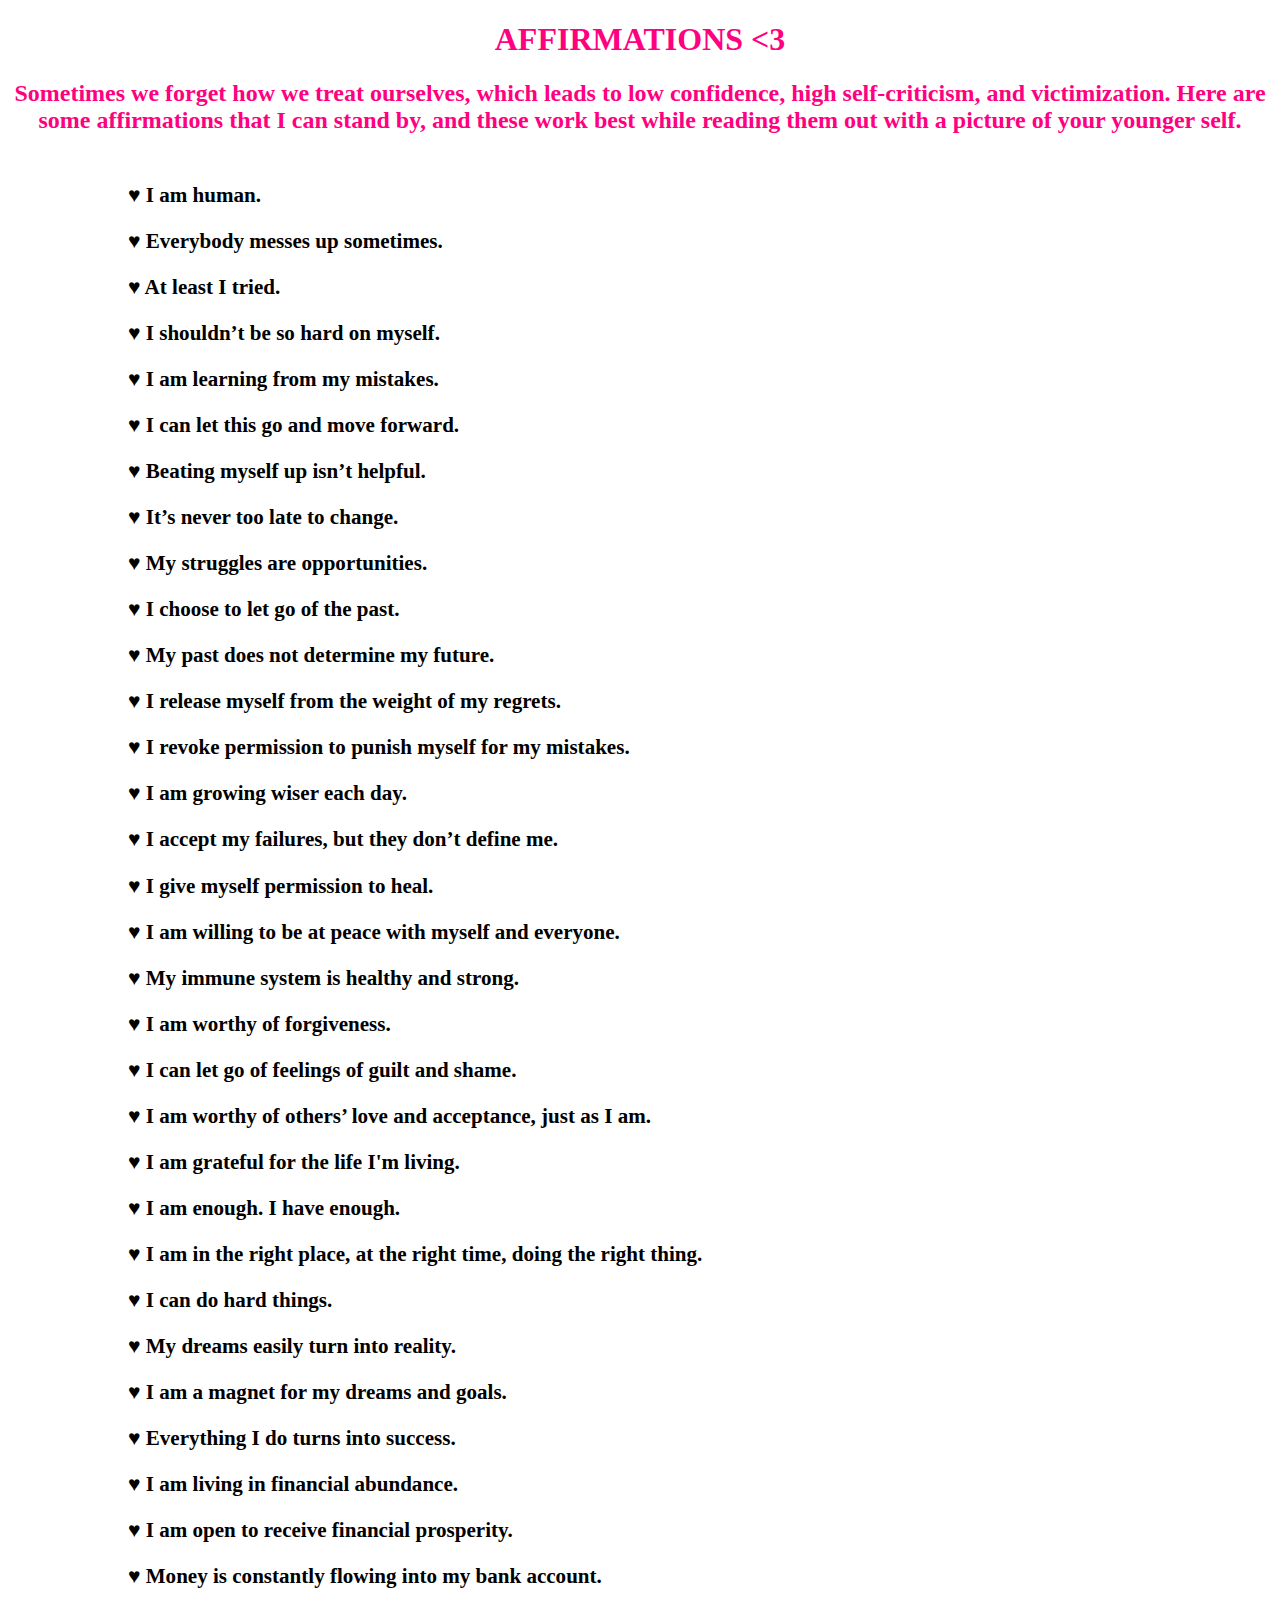
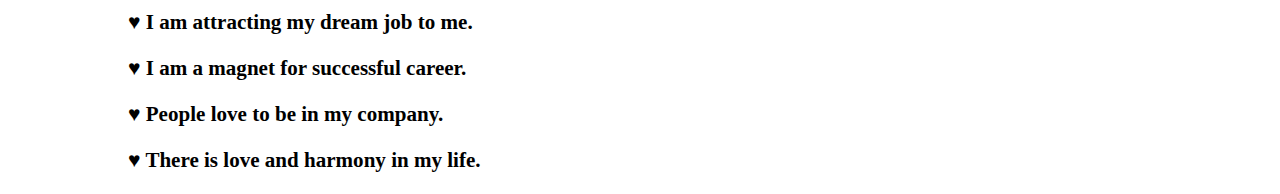
<file: affirmations.html>
<!DOCTYPE html>
<html>
<head>
  <meta name="viewport" content="width=device-width, initial-scale=1">
  <style>

    audio{
        display: none;
    }

body {

    
background-image: url('C:/Users/rushd/Downloads/laptop%20pink%20heart%20aura%20wallpaper.jpeg');
background-repeat: no-repeat;
background-attachment: fixed;  
background-size: cover;
}


  .container {
  position: relative;
  text-align: center;
  color: white;
  }



  .top-left {
  position: absolute;
  top: 8px;
  left: 0;
  }


  </style>
  <title>Affirmations ♥</title>
  <link rel="icon" type="image/x-icon" href="C:\Users\rushd\Downloads\_33_.jpeg">
</head>
<body>

    <audio controls autoplay loop>
        <source src="C:\Users\rushd\Downloads\hey, are you ok_ - a voicemail  spoken word poetry.mp3"
        type="audio/mpeg">
    </audio>

  <center>
    <h1 style="color:rgb(255, 0, 128);">AFFIRMATIONS <3 </h1>
      <h2 style="color:rgb(255, 0, 128);">Sometimes we forget how we treat ourselves, which leads to low confidence, high self-criticism, and victimization. Here are some affirmations that I can stand by, and these work best while reading them out with a picture of your younger self.  </h2>
  </center>
  <div class="container">
  
<div class="top-left">
<ul style="color: black;">
<ul style="font-size: large;">
<ul style="text-align: left;">
<ul style="padding-left: 0%;"></ul>
<h3>♥ I am human.</h3>
<h3>♥ Everybody messes up sometimes.</h3>
<h3>♥ At least I tried.</h3>
<h3>♥ I shouldn’t be so hard on myself.</h3>
<h3>♥ I am learning from my mistakes.</h3>
<h3>♥ I can let this go and move forward.</h3>
<h3>♥ Beating myself up isn’t helpful.</h3>
<h3>♥ It’s never too late to change.</h3>
<h3>♥ My struggles are opportunities.</h3>
<h3>♥ I choose to let go of the past.</h3>
<h3>♥ My past does not determine my future.</h3>
<h3>♥ I release myself from the weight of my regrets.</h3>
<h3>♥ I revoke permission to punish myself for my mistakes.</h3>
<h3>♥ I am growing wiser each day.</h3>
<h3>♥ I accept my failures, but they don’t define me.</h3>
<h3>♥ I give myself permission to heal.</h3>
<h3>♥ I am willing to be at peace with myself and everyone.</h3>
<h3>♥ My immune system is healthy and strong.</h3>
<h3>♥ I am worthy of forgiveness.</h3>
<h3>♥ I can let go of feelings of guilt and shame.</h3>
<h3>♥ I am worthy of others’ love and acceptance, just as I am.</h3>
<h3>♥ I am grateful for the life I'm living.</h3>
<h3>♥ I am enough. I have enough.</h3>
<h3>♥ I am in the right place, at the right time, doing the right thing.</h3>
<h3>♥ I can do hard things.</h3>
<h3>♥ My dreams easily turn into reality.</h3>
<h3>♥ I am a magnet for my dreams and goals.</h3>
<h3>♥ Everything I do turns into success.</h3>
<h3>♥ I am living in financial abundance.</h3>
<h3>♥ I am open to receive financial prosperity.</h3>
<h3>♥ Money is constantly flowing into my bank account.</h3>
<h3>♥ I am attracting my dream job to me.</h3>
<h3>♥ I am a magnet for successful career.</h3>
<h3>♥ People love to be in my company.</h3>
<h3>♥ There is love and harmony in my life.</h3>


</ul>
</ul>
</ul>



</div>
</div>
</body>
</html>
</file>
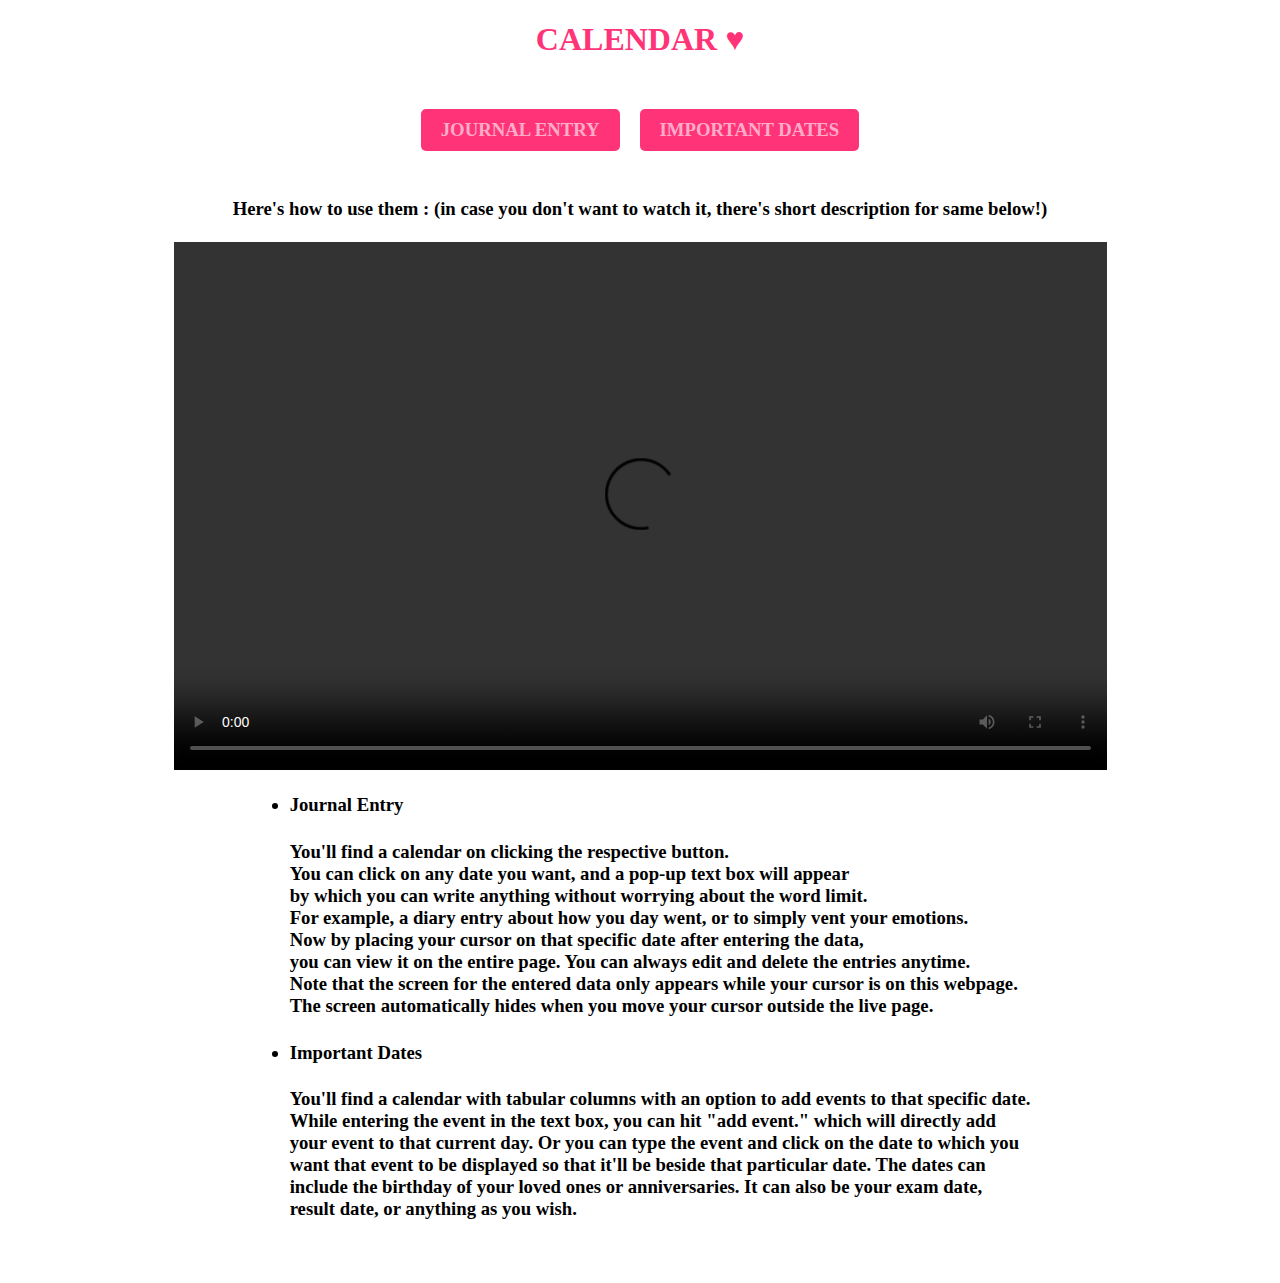
<file: calender.html>
<!DOCTYPE html>
<html>
<head>
  <style>
    body {
        background-image: url('C:/Users/rushd/Downloads/laptop%20pink%20heart%20aura%20wallpaper.jpeg');
background-repeat: no-repeat;
background-attachment: fixed;  
background-size: cover;
    }



    h1 {
      color: #ff3478;
      text-align: center;
    }

    .heart-icon {
      color: #ff3478;
      font-size: 50px;
      margin-bottom: 20px;
    }

    .button-container {
      display: flex;
      justify-content: center;
      margin-top: 20px;
    }

    .button-container a {
      display: inline-block;
      margin: 10px;
      padding: 10px 20px;
      background-color: #ff3478;
      color: #ffacc8;
      text-decoration: none;
      border-radius: 5px;
      cursor: pointer;
    }
    div.container {
  text-align: center;
}

ul.myUL {
  display: inline-block;
  text-align: left;
}

  </style>
   <title>Calender ♥</title>
   <link rel="icon" type="image/x-icon" href="C:\Users\rushd\Downloads\_33_.jpeg">
</head>
<body>

    <h1>CALENDAR &hearts;</h1>
    <div class="button-container">
        <h3><a href="C:\Users\rushd\OneDrive\Desktop\html\exp.html\internship\jounalentry.html">JOURNAL ENTRY</a></h3>
        <h3><a href="C:\Users\rushd\OneDrive\Desktop\html\exp.html\internship\dates.html">IMPORTANT DATES</a></h3>
      </div>
    <center>
       
            <h3>Here's how to use them : (in case you don't want to watch it, there's short description for same below!) 
            
      <div class="container">
        <center>
          <br>
          <video width="933" height="528" controls>
            <source src="C:\Users\rushd\Downloads\Untitled video (1).mp4" type="video/mp4">
            
            Your browser does not support the video tag.
          </video>
          
            <div class="container">
                <ul class="myUL"> 
                  <li>Journal Entry  </li>
                  <h4> 
                You'll find a calendar on clicking the respective button.<br>
            You can click on any date you want, and a pop-up text box will appear <br>
        by which you can write anything without worrying about the word limit.<br>
        For example, a diary entry about how you day went, or to simply vent your emotions. <br>
    Now by placing your cursor on that specific date after entering the data,<br>
    you can view it on the entire page. You can always edit and delete the entries anytime.<br>
Note  that the screen for the entered data only appears while your cursor is on this webpage.<br>
The screen automatically hides when you move your cursor outside the live page.</h4>
                  <li>Important Dates</li>
                  <h4> 
                    You'll find a calendar with tabular columns with an option to add events to that specific date. <br>
                    While entering the event in the text box, you can hit "add event." which will directly add<br>
                    your event to that current day. Or you can type the event and click on the date to which you <br>
                    want that event to be displayed so that it'll be beside that particular date. The dates can<br>
                    include the birthday of your loved ones or anniversaries. It can also be your exam date, <br>
                    result date, or anything as you wish. <br>   </h4>

                </ul>
              </div>
        </h3>
    </center>
    <center>
     
      
       
    </center>
        </div>
  
</center>

  </div>
</body>
</html>
</file>
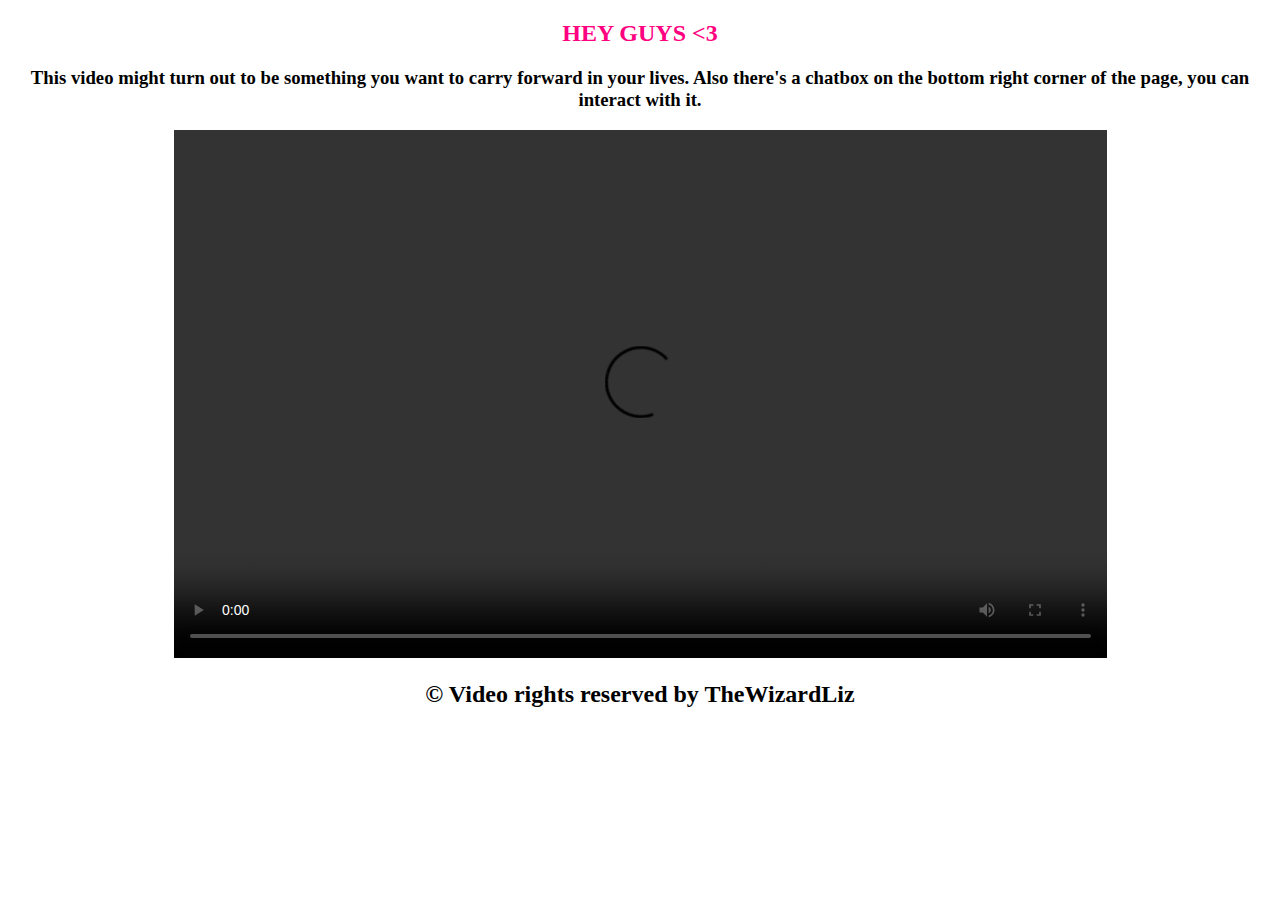
<file: chatbot.html>
<!DOCTYPE html>
<html>
<head>
  <meta name="viewport" content="width=device-width, initial-scale=1">
  <style>

body {

    
background-image: url('C:/Users/rushd/Downloads/laptop%20pink%20heart%20aura%20wallpaper.jpeg');
background-repeat: no-repeat;
background-attachment: fixed;  
background-size: cover;
}

</style>
  <title>ChatBot</title>
  <link rel="icon" type="image/x-icon" href="C:\Users\rushd\Downloads\_33_.jpeg">
  <script>(function(w, d) { w.CollectId = "647f58dbcc21ec7a2e936708"; var h = d.head || d.getElementsByTagName("head")[0]; var s = d.createElement("script"); s.setAttribute("type", "text/javascript"); s.async=true; s.setAttribute("src", "https://collectcdn.com/launcher.js"); h.appendChild(s); })(window, document);</script>
</head>
<body>
    <center>
      
        <h2 style="color:rgb(255, 0, 128);"> HEY GUYS <3 </h2>
            <h3>This video might turn out to be something you want to carry forward in your lives. Also there's a chatbox on the bottom right corner of the page, you can interact with it.</h3>
            <video width="933" height="528" controls>
        <source src="C:\Users\rushd\Downloads\thewizardliz.mp4" type="video/mp4">
        
        Your browser does not support the video tag.
      </video>
      <h2>&copy; Video rights reserved by TheWizardLiz</h2>
    </center>
</body>  
</html>
</file>
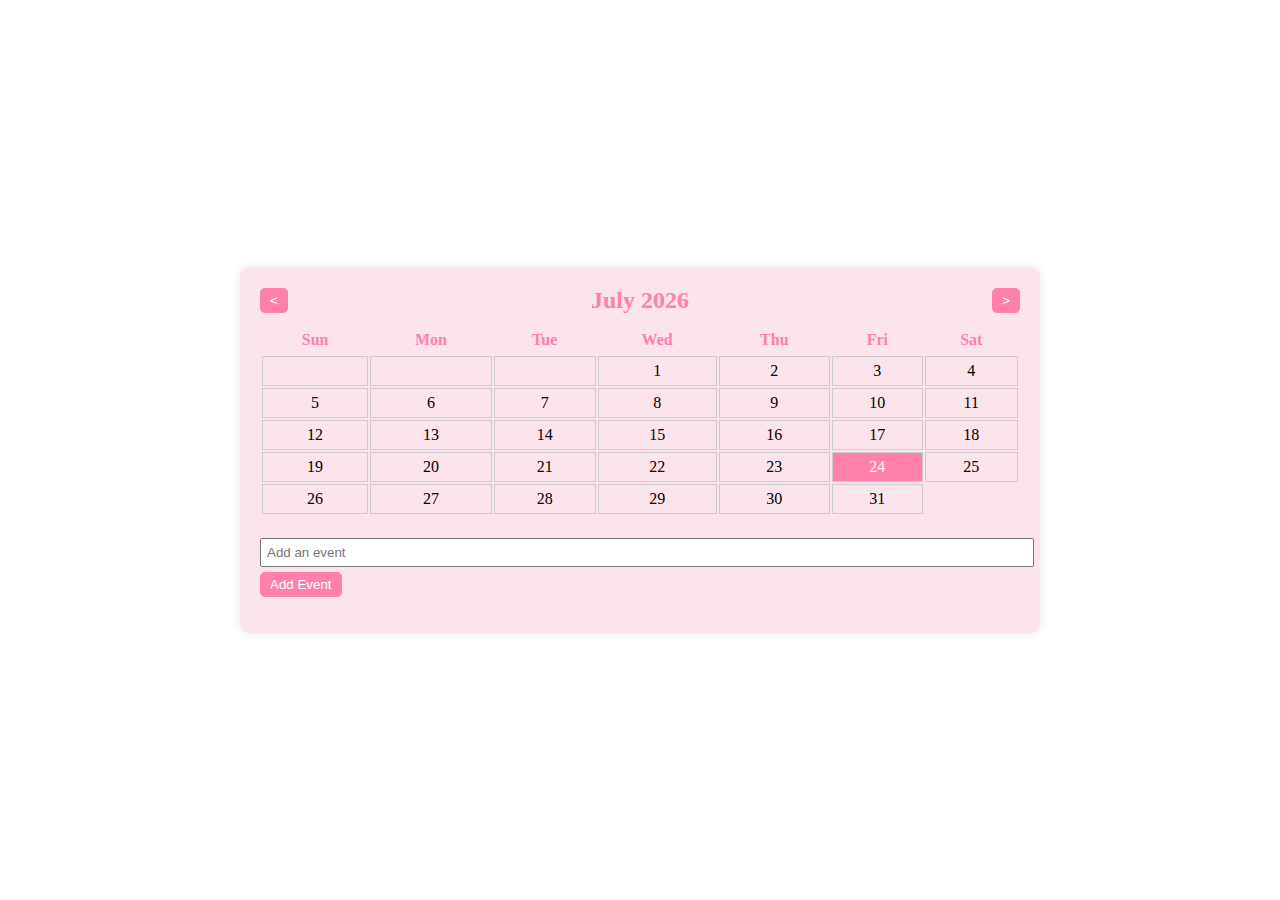
<file: dates.html>
<!DOCTYPE html>
<html>
<head>
  <style>
    body {
      margin: 0;
      padding: 0;
      background-image: url('C:/Users/rushd/Downloads/laptop%20pink%20heart%20aura%20wallpaper.jpeg');
      background-repeat: no-repeat;
      background-attachment: fixed;  
      background-size: cover;
    }

    .container {
      display: flex;
      flex-direction: column;
      align-items: center;
      justify-content: center;
      height: 100vh;
    }

    h1 {
      text-align: center;
      color: #ff80ab;
      margin: 0;
      margin-bottom: 10px;
    }

    .calendar {
      width: 100%;
      max-width: 800px;
      margin: 0 auto;
      background-color: #fce4ec;
      border-radius: 10px;
      box-shadow: 0 0 10px rgba(0, 0, 0, 0.1);
      padding: 20px;
      box-sizing: border-box;
    }

    .calendar-header {
      display: flex;
      align-items: center;
      justify-content: space-between;
      margin-bottom: 10px;
    }

    .calendar-header h2 {
      color: #ff80ab;
      margin: 0;
    }

    .calendar-header button {
      padding: 5px 10px;
      background-color: #ff80ab;
      color: #fff;
      border: none;
      border-radius: 5px;
      cursor: pointer;
    }

    .calendar-table {
      width: 100%;
    }

    .calendar-table th,
    .calendar-table td {
      text-align: center;
      padding: 5px;
    }

    .calendar-table th {
      color: #ff80ab;
    }

    .calendar-table td {
      border: 1px solid #ccc;
      cursor: pointer;
    }

    .calendar-table td:hover {
      background-color: #ff80ab;
      color: #fff;
    }

    .calendar-table .selected-day {
      background-color: #ff80ab;
      color: #fff;
    }

    .heart-icon {
      color: #ff80ab;
      margin-right: 5px;
    }

    .event-container {
      margin-top: 20px;
    }

    .event-container input {
      width: 100%;
      padding: 5px;
      margin-bottom: 5px;
    }

    .event-container button {
      padding: 5px 10px;
      background-color: #ff80ab;
      color: #fff;
      border: none;
      border-radius: 5px;
      cursor: pointer;
    }

    .event-list {
      list-style: none;
      padding: 0;
    }

    .event-list li {
      display: flex;
      align-items: center;
      margin-bottom: 5px;
    }

    .event-list li .heart-icon {
      margin-right: 5px;
    }

    .event-list li .delete-event-btn {
      margin-left: auto;
      background-color: #ff80ab;
      color: #fff;
      border: none;
      border-radius: 5px;
      cursor: pointer;
      padding: 2px 10px;
    }
  </style>
     <title>Important Dates ♥</title>
     <link rel="icon" type="image/x-icon" href="C:\Users\rushd\Downloads\_33_.jpeg">
</head>
<body>
  <div class="container">
    <div class="calendar">
      <div class="calendar-header">
        <button id="prev-month-btn">&lt;</button>
        <h2 id="current-month"></h2>
        <button id="next-month-btn">&gt;</button>
      </div>
      <table class="calendar-table">
        <thead>
          <tr>
            <th>Sun</th>
            <th>Mon</th>
            <th>Tue</th>
            <th>Wed</th>
            <th>Thu</th>
            <th>Fri</th>
            <th>Sat</th>
          </tr>
        </thead>
        <tbody id="calendar-body"></tbody>
      </table>
      <div class="event-container">
        <input type="text" id="event-input" placeholder="Add an event">
        <button id="add-event-btn">Add Event</button>
        <ul class="event-list" id="event-list"></ul>
      </div>
    </div>
  </div>

  <script>
    const monthNames = [
      "January", "February", "March", "April", "May", "June", "July",
      "August", "September", "October", "November", "December"
    ];

    const currentDate = new Date();
    let currentMonth = currentDate.getMonth();
    let currentYear = currentDate.getFullYear();

    const calendarBody = document.getElementById('calendar-body');
    const currentMonthLabel = document.getElementById('current-month');
    const prevMonthBtn = document.getElementById('prev-month-btn');
    const nextMonthBtn = document.getElementById('next-month-btn');
    const eventInput = document.getElementById('event-input');
    const addEventBtn = document.getElementById('add-event-btn');
    const eventList = document.getElementById('event-list');

    // Load events from local storage
    let savedEvents = JSON.parse(localStorage.getItem('calendarEvents')) || [];

    // Render calendar and events
    renderCalendar(currentMonth, currentYear);
    renderEvents();

    // Event listeners
    prevMonthBtn.addEventListener('click', goToPrevMonth);
    nextMonthBtn.addEventListener('click', goToNextMonth);
    addEventBtn.addEventListener('click', addEvent);
    eventList.addEventListener('click', deleteEvent);

    function renderCalendar(month, year) {
      const firstDay = new Date(year, month).getDay();
      const daysInMonth = 32 - new Date(year, month, 32).getDate();

      calendarBody.innerHTML = '';

      currentMonthLabel.textContent = monthNames[month] + ' ' + year;

      let date = 1;
      for (let i = 0; i < 6; i++) {
        const row = document.createElement('tr');

        for (let j = 0; j < 7; j++) {
          if (i === 0 && j < firstDay) {
            const cell = createEmptyCell();
            row.appendChild(cell);
          } else if (date > daysInMonth) {
            break;
          } else {
            const cell = createDayCell(date, month, year);
            row.appendChild(cell);
            date++;
          }
        }

        calendarBody.appendChild(row);
      }
    }

    function createEmptyCell() {
      const cell = document.createElement('td');
      return cell;
    }

    function createDayCell(date, month, year) {
      const cell = document.createElement('td');
      cell.textContent = date;

      // Set the 'selected-day' class to the current date
      if (date === currentDate.getDate() && month === currentDate.getMonth() && year === currentDate.getFullYear()) {
        cell.classList.add('selected-day');
      }

      cell.addEventListener('click', () => {
        const selectedDay = new Date(year, month, date);
        const formattedDate = formatDate(selectedDay);
        const eventInputValue = eventInput.value.trim();

        if (eventInputValue !== '') {
          const event = { date: formattedDate, title: eventInputValue };
          savedEvents.push(event);
          localStorage.setItem('calendarEvents', JSON.stringify(savedEvents));
          renderEvents();
          eventInput.value = '';
        }
      });

      return cell;
    }

    function renderEvents() {
      eventList.innerHTML = '';

      savedEvents.forEach((event, index) => {
        const li = document.createElement('li');
        li.innerHTML = `<span class="heart-icon">&hearts;</span>${event.date}: ${event.title}
        <button class="delete-event-btn" data-event-index="${index}">Delete</button>`;
        eventList.appendChild(li);
      });
    }

    function addEvent() {
      const selectedDay = new Date(currentYear, currentMonth, currentDate.getDate());
      const formattedDate = formatDate(selectedDay);
      const eventInputValue = eventInput.value.trim();

      if (eventInputValue !== '') {
        const event = { date: formattedDate, title: eventInputValue };
        savedEvents.push(event);
        localStorage.setItem('calendarEvents', JSON.stringify(savedEvents));
        renderEvents();
        eventInput.value = '';
      }
    }

    function deleteEvent(event) {
      if (event.target.classList.contains('delete-event-btn')) {
        const eventIndex = event.target.dataset.eventIndex;
        savedEvents.splice(eventIndex, 1);
        localStorage.setItem('calendarEvents', JSON.stringify(savedEvents));
        renderEvents();
      }
    }

    function formatDate(date) {
      const options = { year: 'numeric', month: 'long', day: 'numeric' };
      return date.toLocaleDateString(undefined, options);
    }

    function goToPrevMonth() {
      currentMonth--;
      if (currentMonth < 0) {
        currentMonth = 11;
        currentYear--;
      }
      renderCalendar(currentMonth, currentYear);
    }

    function goToNextMonth() {
      currentMonth++;
      if (currentMonth > 11) {
        currentMonth = 0;
        currentYear++;
      }
      renderCalendar(currentMonth, currentYear);
    }
  </script>
</body>
</html>
</file>
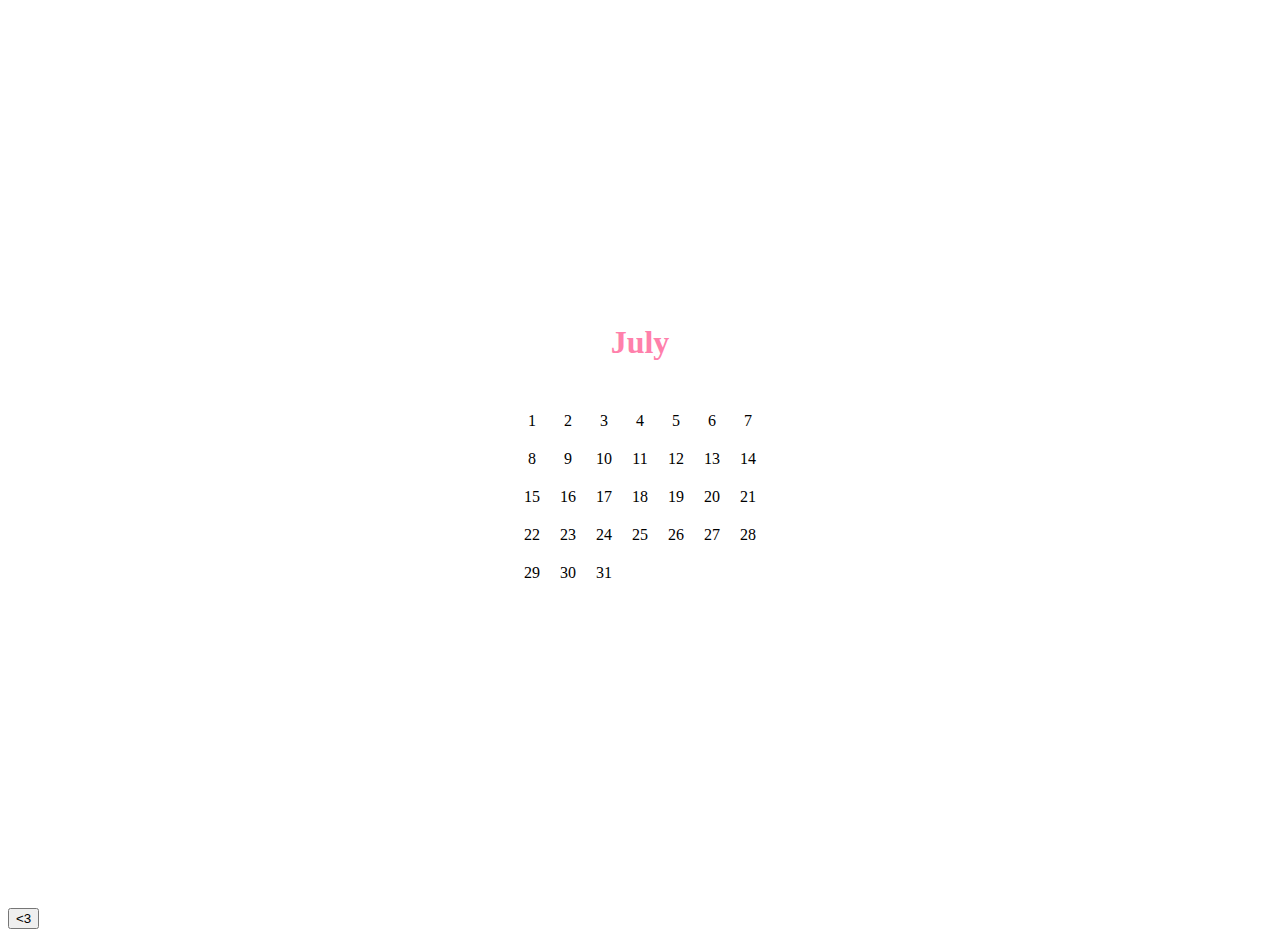
<file: jounalentry.html>
<!DOCTYPE html>
<html>
<head>
  <style>
    body {
      background-image: url('C:/Users/rushd/Downloads/laptop%20pink%20heart%20aura%20wallpaper.jpeg');
      background-repeat: no-repeat;
      background-attachment: fixed;  
      background-size: cover;
    }

    .calendar {
      width: 100%;
      height: 100vh;
      display: flex;
      flex-direction: column;
      justify-content: center;
      align-items: center;
    }

    h1 {
      text-align: center;
      color: #ff80ab;
      margin-top: 0;
    }

    table {
      border-collapse: collapse;
      margin-top: 20px;
    }

    td {
      padding: 10px;
      text-align: center;
      position: relative;
    }

    .heart-icon {
      color: #ff80ab;
    }

    .event-container {
      position: absolute;
      top: 0;
      left: 0;
      width: 100%;
      height: 100%;
      display: none;
      background-color: rgba(255, 128, 171, 0.9);
      color: #fff;
      z-index: 1;
      padding: 10px;
      box-sizing: border-box;
    }

    .event-container.active {
      display: inline;
    }

    .event-container h3 {
      margin-top: 0;
    }

    .event-container p {
      margin-bottom: 0;
    }

    .event-container button {
      margin-top: 10px;
      background-color: #fff;
      color: #ff80ab;
      border: none;
      border-radius: 5px;
      padding: 5px 10px;
      cursor: pointer;
    }
  </style>
     <title>Journal Entry ♥</title>
     <link rel="icon" type="image/x-icon" href="C:\Users\rushd\Downloads\_33_.jpeg">
</head>
<body>

  <div class="calendar">
    <h1 id="month-name"></h1>
    <table id="calendar-table"></table>
  </div>

  <div id="event-modal" class="event-container">
    <h3 id="event-date"></h3>
    <p id="event-description"></p>
    <button id="delete-event">Delete Event</button>
    <button id="edit-event">Edit Event</button>
  </div>

  <script>
    // Check if browser supports localStorage
    if (typeof(Storage) !== "undefined") {
      const monthNames = ['January', 'February', 'March', 'April', 'May', 'June', 'July', 'August', 'September', 'October', 'November', 'December'];
      const currentDate = new Date();
      const currentMonth = currentDate.getMonth();
      const currentYear = currentDate.getFullYear();
      const daysInMonth = new Date(currentYear, currentMonth + 1, 0).getDate();

      const monthNameElement = document.getElementById('month-name');
      const calendarTable = document.getElementById('calendar-table');
      const eventModal = document.getElementById('event-modal');
      const eventDateElement = document.getElementById('event-date');
      const eventDescriptionElement = document.getElementById("event-description");
      const deleteEventButton = document.getElementById('delete-event');
      const editEventButton = document.getElementById('edit-event');
      let selectedDay = null;
      let eventData = JSON.parse(localStorage.getItem('eventData')) || {};

      // Set month name
      monthNameElement.textContent = monthNames[currentMonth];

      // Generate calendar days
      let calendarHTML = '<tr>';
      for (let i = 1; i <= daysInMonth; i++) {
        calendarHTML += `<td>${i}</td>`;
        if (i % 7 === 0 && i !== daysInMonth) {
          calendarHTML += '</tr><tr>';
        }
      }
      calendarHTML += '</tr>';

      // Set calendar HTML
      calendarTable.innerHTML = calendarHTML;

      // Function to show event modal
      function showEventModal(day) {
        const eventDescription = eventData[day];
        if (eventDescription) {
          selectedDay = day;
          eventDateElement.textContent = `${monthNames[currentMonth]} ${day}`;
          eventDescriptionElement.textContent = eventDescription;
          eventModal.classList.add('active');
        }
      }

      // Function to hide event modal
      function hideEventModal() {
        eventModal.classList.remove('active');
      }

      // Add event listeners to calendar days
      const calendarDays = calendarTable.getElementsByTagName('td');
      for (let i = 0; i < calendarDays.length; i++) {
        const day = i + 1;
        const calendarDay = calendarDays[i];

        // Show event modal on mouseenter
        calendarDay.addEventListener('mouseenter', () => {
          showEventModal(day);
        });

        // Hide event modal on mouseleave
        eventModal.addEventListener('mouseleave', (e) => {
          if (!eventModal.contains(e.relatedTarget)) {
            hideEventModal();
          }
        });

        // Add or edit event on click
        calendarDay.addEventListener('click', () => {
          const eventDescription = eventData[day];
          if (eventDescription) {
            // Edit event
            const updatedEvent = prompt('Edit event:', eventDescription);
            if (updatedEvent) {
              eventData[day] = updatedEvent;
              eventDescriptionElement.textContent = updatedEvent;
              localStorage.setItem('eventData', JSON.stringify(eventData));
            }
          } else {
            // Add event
            const newEvent = prompt('Add event:');
            if (newEvent) {
              eventData[day] = newEvent;
              calendarDay.innerHTML += `<br><span class="heart-icon">&hearts;</span>`;
              localStorage.setItem('eventData', JSON.stringify(eventData));
            }
          }
        });
      }

      // Delete event
      deleteEventButton.addEventListener('click', () => {
        if (selectedDay !== null) {
          delete eventData[selectedDay];
          calendarDays[selectedDay - 1].innerHTML = selectedDay;
          hideEventModal();
          localStorage.setItem('eventData', JSON.stringify(eventData));
          selectedDay = null;
        }
      });

      // Edit event
      editEventButton.addEventListener('click', () => {
        if (selectedDay !== null) {
          const eventDescription = eventData[selectedDay];
          if (eventDescription) {
            const updatedEvent = prompt('Edit event:', eventDescription);
            if (updatedEvent) {
              eventData[selectedDay] = updatedEvent;
              eventDescriptionElement.textContent = updatedEvent;
              localStorage.setItem('eventData', JSON.stringify(eventData));
            }
          }
        }
      });

      // Populate saved event data on the calendar
      Object.entries(eventData).forEach(([day, description]) => {
        const calendarDay = calendarDays[day - 1];
        calendarDay.innerHTML += `<br><span class="heart-icon">&hearts;</span>`;
        calendarDay.dataset.event = description;
      });

      // Save code button functionality
      const saveCodeButton = document.createElement('button');
      saveCodeButton.textContent = '<3';
      saveCodeButton.addEventListener('click', () => {
        const htmlCode = document.documentElement.outerHTML;
        localStorage.setItem('savedCode', htmlCode);
        alert('Code saved successfully!');
      });
      document.body.appendChild(saveCodeButton);
    } else {
      console.log('Sorry, your browser does not support Web Storage.');
    }
  </script>
</body>
</html>
</file>
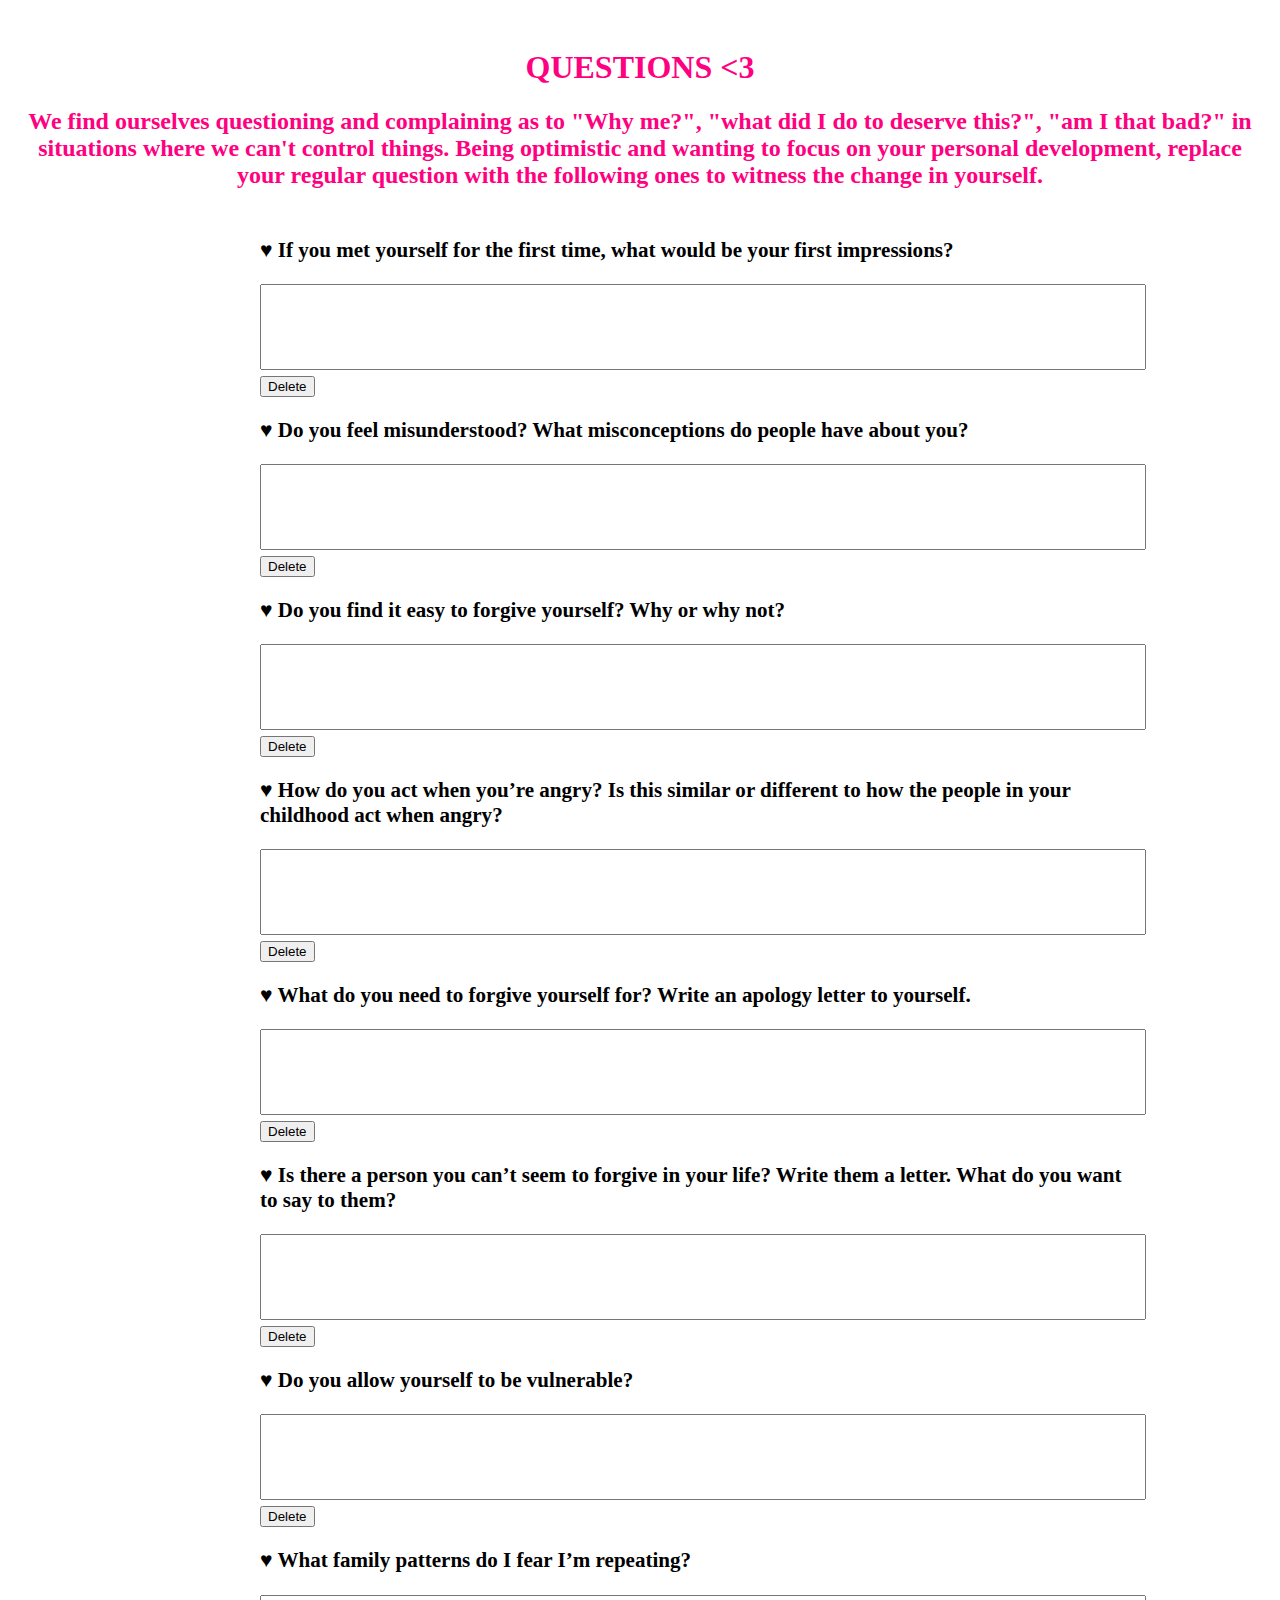
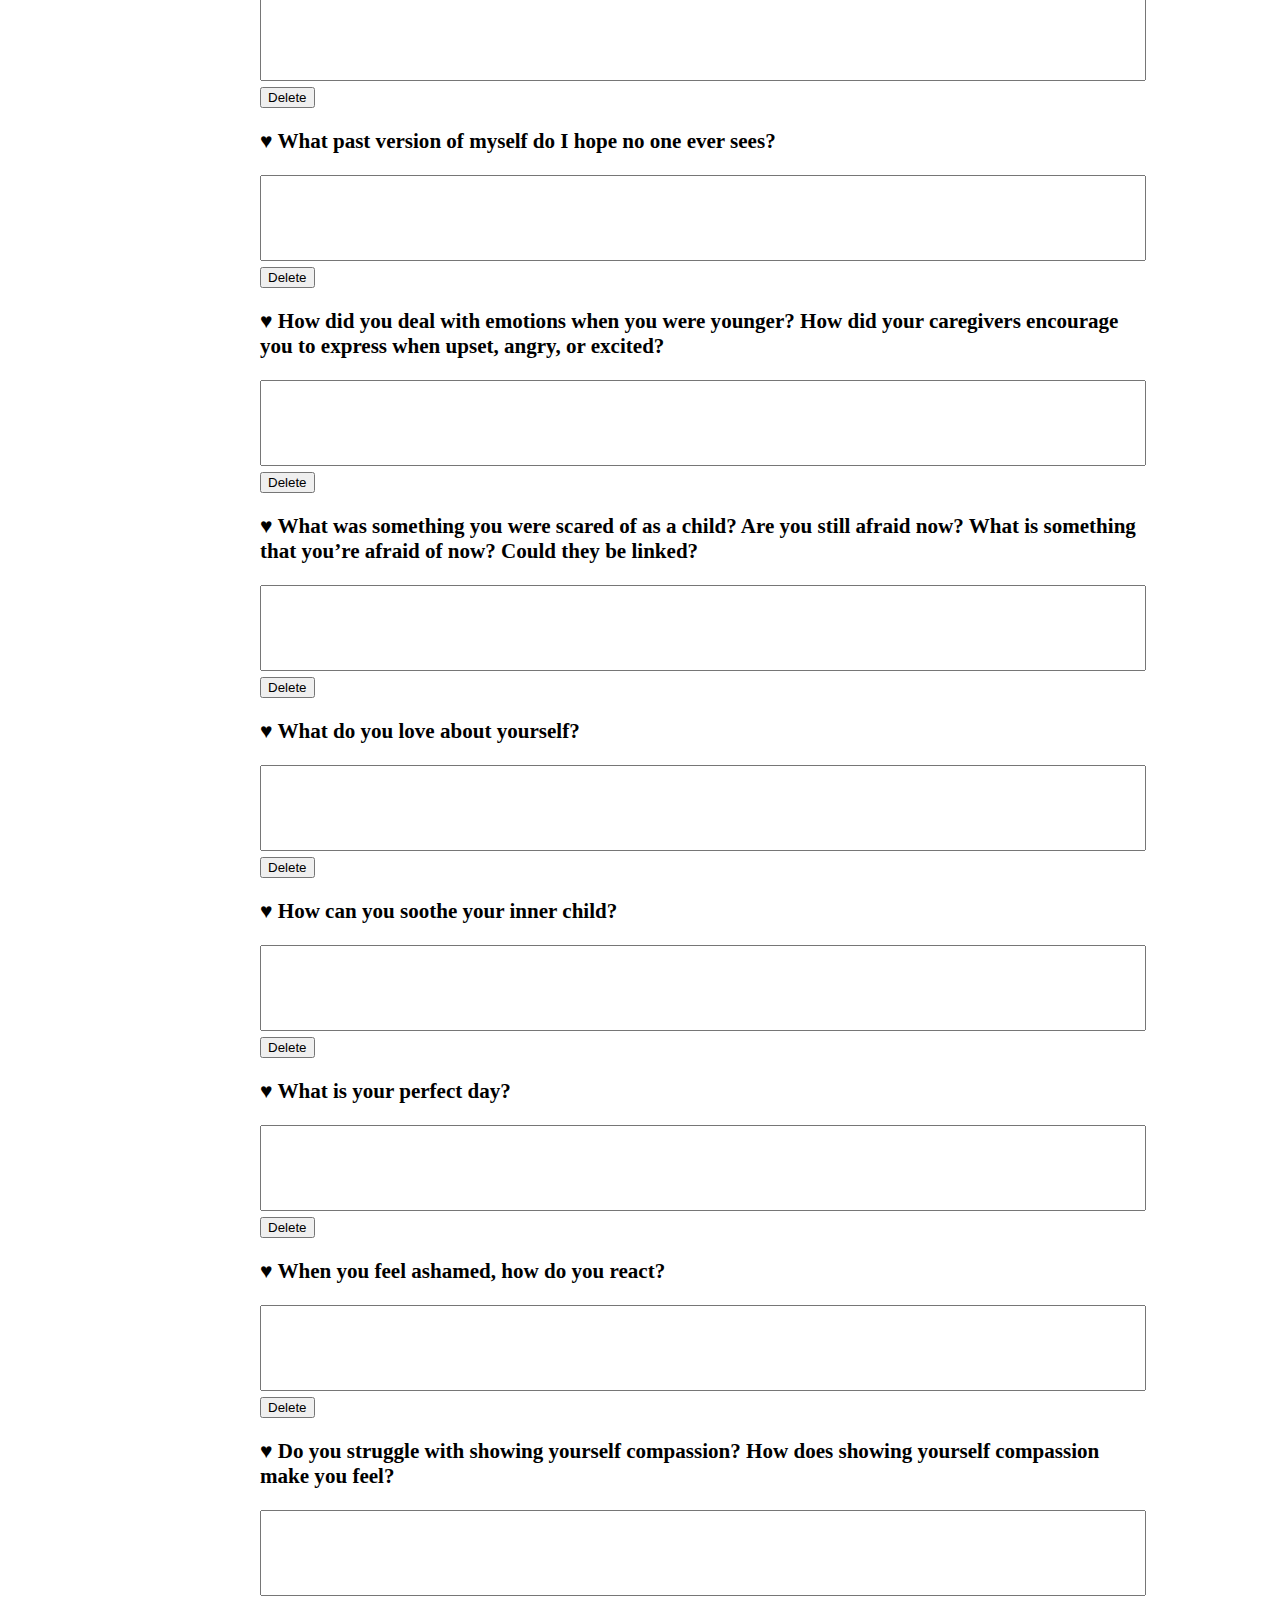
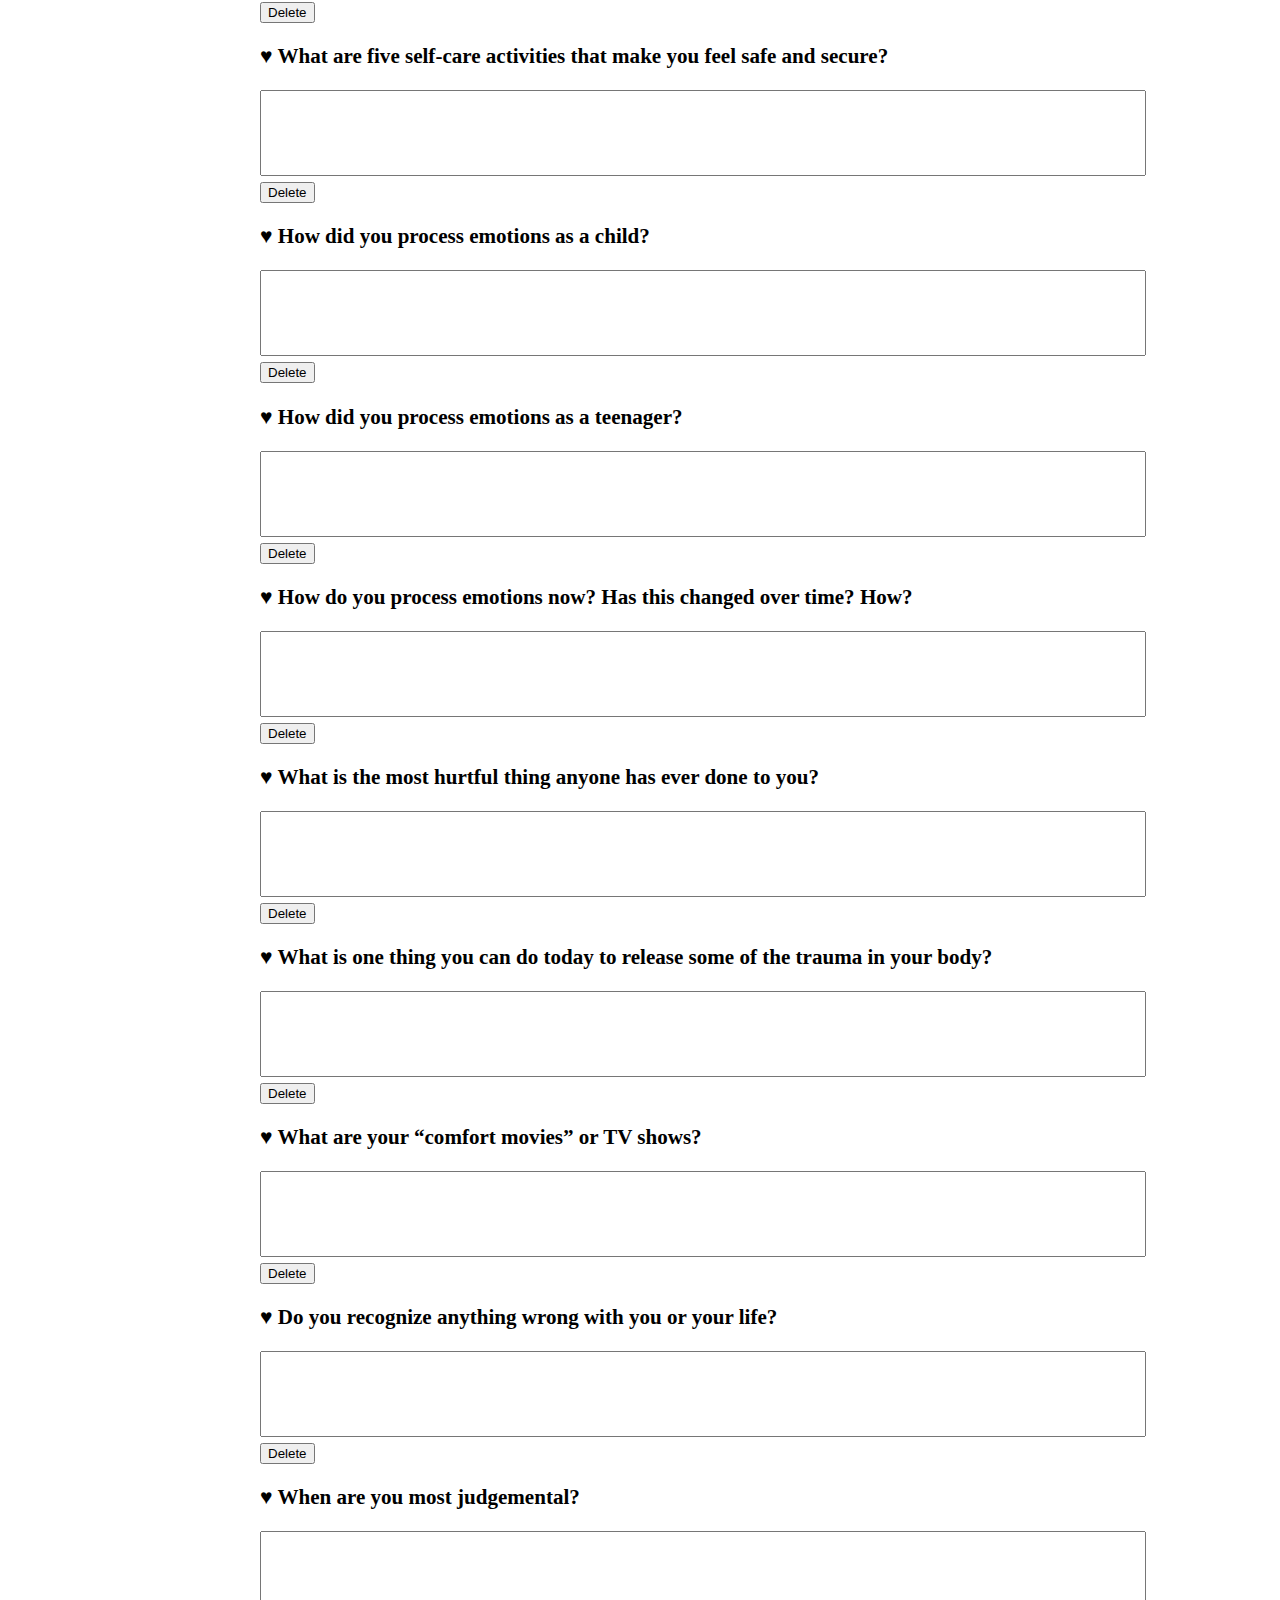
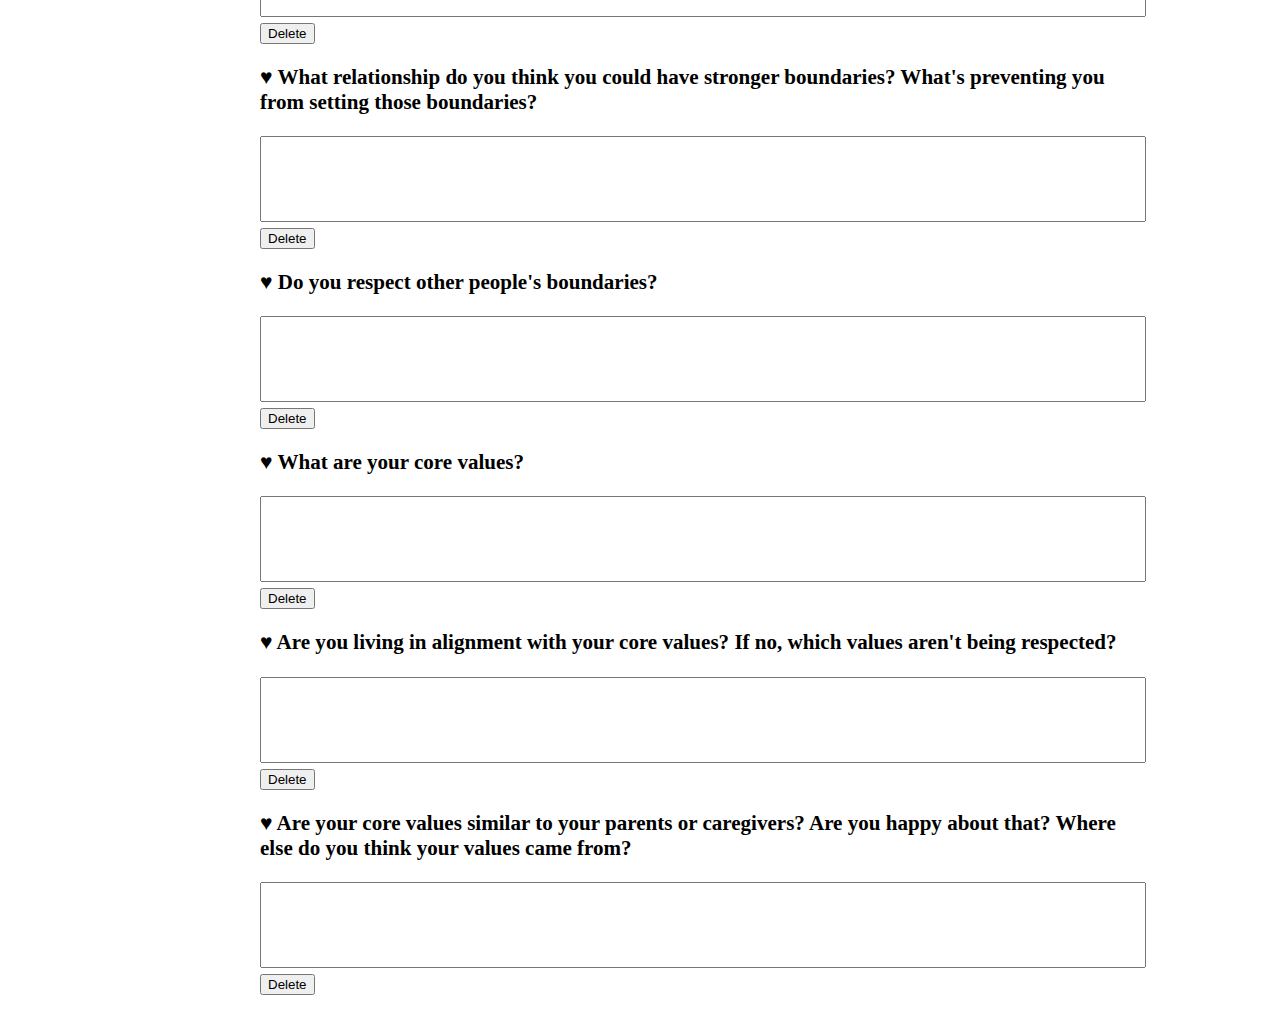
<file: questions.html>
<!DOCTYPE html>
<html>
<head>
  <meta name="viewport" content="width=device-width, initial-scale=1">
  <style>
    body {
      background-image: url('C:/Users/rushd/Downloads/laptop%20pink%20heart%20aura%20wallpaper.jpeg');
      background-repeat: no-repeat;
      background-attachment: fixed;  
      background-size: cover;
      padding: 20px;
    }

    .container {
      position: relative;
      text-align: center;
      color: white;
      max-width: 1000px;
      margin: 0 auto;
    }

    .top-left {
      position: absolute;
      top: 8px;
      left: 0;
      width: 100%;
    }

    textarea {
      width: 100%;
      height: 80px;
      resize: none;
    }
  </style>
  <title>Questions ♥</title>
  <link rel="icon" type="image/x-icon" href="C:\Users\rushd\Downloads\_33_.jpeg">
  <script>
    // Save and retrieve data from localStorage
    window.onload = function() {
      // Retrieve saved answers from localStorage
      var savedAnswers = JSON.parse(localStorage.getItem("savedAnswers")) || {};

      // Populate the textareas with saved answers
      Object.keys(savedAnswers).forEach(function(questionId) {
        var textarea = document.getElementById(questionId);
        if (textarea) {
          textarea.value = savedAnswers[questionId];
        }
      });

      // Save the answer when the textarea content changes
      document.querySelectorAll("textarea").forEach(function(textarea) {
        textarea.addEventListener("input", function() {
          savedAnswers[textarea.id] = textarea.value;
          localStorage.setItem("savedAnswers", JSON.stringify(savedAnswers));
        });
      });

      // Delete the answer and clear textarea on button click
      document.querySelectorAll(".delete-btn").forEach(function(deleteBtn) {
        deleteBtn.addEventListener("click", function(event) {
          var textareaId = event.target.dataset.textareaId;
          var textarea = document.getElementById(textareaId);
          if (textarea) {
            textarea.value = "";
            delete savedAnswers[textareaId];
            localStorage.setItem("savedAnswers", JSON.stringify(savedAnswers));
          }
        });
      });
    };
  </script>
</head>
<body>
  <center>
    <h1 style="color:rgb(255, 0, 128);">QUESTIONS <3 </h1>
    <h2 style="color:rgb(255, 0, 128);">We find ourselves questioning and complaining as to "Why me?", "what did I do to deserve this?", "am I that bad?" in situations where we can't control things. Being optimistic and wanting to focus on your personal development, replace your regular question with the following ones to witness the change in yourself. </h2>
  </center>
  <div class="container">
    <div class="top-left">
      <ul style="color: black;">
        <ul style="font-size: large;">
          <ul style="text-align: left;">
            <ul style="padding-left: 0%;">
              <h3>♥ If you met yourself for the first time, what would be your first impressions?</h3>
              <textarea id="q1" name="q1"></textarea>
              <button class="delete-btn" data-textarea-id="q1">Delete</button>

              <h3>♥ Do you feel misunderstood? What misconceptions do people have about you?</h3>
              <textarea id="q2" name="q2"></textarea>
              <button class="delete-btn" data-textarea-id="q2">Delete</button>

              <h3>♥ Do you find it easy to forgive yourself? Why or why not?</h3>
              <textarea id="q3" name="q3"></textarea>
              <button class="delete-btn" data-textarea-id="q3">Delete</button>
              <h3>♥ How do you act when you’re angry? Is this similar or different to how the people in your childhood act when angry?</h3>
              <textarea id="q1" name="q1"></textarea>
                            <button class="delete-btn" data-textarea-id="q1">Delete</button>
              <h3>♥ What do you need to forgive yourself for? Write an apology letter to yourself. </h3>
              <textarea id="q1" name="q1"></textarea>
                            <button class="delete-btn" data-textarea-id="q1">Delete</button>
              <h3>♥ Is there a person you can’t seem to forgive in your life? Write them a letter. What do you want to say to them?</h3>
              <textarea id="q1" name="q1"></textarea>
                            <button class="delete-btn" data-textarea-id="q1">Delete</button>
              <h3>♥ Do you allow yourself to be vulnerable?</h3>
              <textarea id="q1" name="q1"></textarea>
                            <button class="delete-btn" data-textarea-id="q1">Delete</button>
              <h3>♥ What family patterns do I fear I’m repeating?</h3>
              <textarea id="q1" name="q1"></textarea>
                            <button class="delete-btn" data-textarea-id="q1">Delete</button>
              <h3>♥ What past version of myself do I hope no one ever sees?</h3>
              <textarea id="q1" name="q1"></textarea>
                            <button class="delete-btn" data-textarea-id="q1">Delete</button>
              <h3>♥ How did you deal with emotions when you were younger? How did your caregivers encourage you to express when upset, angry, or excited? </h3>
              <textarea id="q1" name="q1"></textarea>
                            <button class="delete-btn" data-textarea-id="q1">Delete</button>
              <h3>♥ What was something you were scared of as a child? Are you still afraid now? What is something that you’re afraid of now? Could they be linked?</h3>
              <textarea id="q1" name="q1"></textarea>
                            <button class="delete-btn" data-textarea-id="q1">Delete</button>
              <h3>♥ What do you love about yourself?</h3>
              <textarea id="q1" name="q1"></textarea>
                            <button class="delete-btn" data-textarea-id="q1">Delete</button>
              <h3>♥ How can you soothe your inner child? </h3>
              <textarea id="q1" name="q1"></textarea>
                            <button class="delete-btn" data-textarea-id="q1">Delete</button>
              <h3>♥ What is your perfect day?</h3>
              <textarea id="q1" name="q1"></textarea>
                            <button class="delete-btn" data-textarea-id="q1">Delete</button>
              <h3>♥ When you feel ashamed, how do you react?</h3>
              <textarea id="q1" name="q1"></textarea>
                            <button class="delete-btn" data-textarea-id="q1">Delete</button>
              <h3>♥ Do you struggle with showing yourself compassion? How does showing yourself compassion make you feel?</h3>
              <textarea id="q1" name="q1"></textarea>
                            <button class="delete-btn" data-textarea-id="q1">Delete</button>
              <h3>♥ What are five self-care activities that make you feel safe and secure?</h3>
              <textarea id="q1" name="q1"></textarea>
                            <button class="delete-btn" data-textarea-id="q1">Delete</button>
              <h3>♥ How did you process emotions as a child?</h3>
              <textarea id="q1" name="q1"></textarea>
                            <button class="delete-btn" data-textarea-id="q1">Delete</button>
              <h3>♥ How did you process emotions as a teenager?</h3>
              <textarea id="q1" name="q1"></textarea>
                            <button class="delete-btn" data-textarea-id="q1">Delete</button>
              <h3>♥ How do you process emotions now? Has this changed over time? How?</h3>
              <textarea id="q1" name="q1"></textarea>
                            <button class="delete-btn" data-textarea-id="q1">Delete</button>
              <h3>♥ What is the most hurtful thing anyone has ever done to you?</h3>
              <textarea id="q1" name="q1"></textarea>
                            <button class="delete-btn" data-textarea-id="q1">Delete</button>
              <h3>♥ What is one thing you can do today to release some of the trauma in your body?</h3>
              <textarea id="q1" name="q1"></textarea>
                            <button class="delete-btn" data-textarea-id="q1">Delete</button>
              <h3>♥ What are your “comfort movies” or TV shows?</h3>
              <textarea id="q1" name="q1"></textarea>
                            <button class="delete-btn" data-textarea-id="q1">Delete</button>
              <h3>♥ Do you recognize anything wrong with you or your life?</h3>
              <textarea id="q1" name="q1"></textarea>
                            <button class="delete-btn" data-textarea-id="q1">Delete</button>
              <h3>♥ When are you most judgemental?</h3>
              <textarea id="q1" name="q1"></textarea>
                            <button class="delete-btn" data-textarea-id="q1">Delete</button>
              <h3>♥ What relationship do you think you could have stronger boundaries? What's preventing you from setting those boundaries?</h3>
              <textarea id="q1" name="q1"></textarea>
                            <button class="delete-btn" data-textarea-id="q1">Delete</button>
              <h3>♥ Do you respect other people's boundaries?</h3>
              <textarea id="q1" name="q1"></textarea>
                            <button class="delete-btn" data-textarea-id="q1">Delete</button>
              <h3>♥ What are your core values?</h3>
              <textarea id="q1" name="q1"></textarea>
                            <button class="delete-btn" data-textarea-id="q1">Delete</button>
              <h3>♥ Are you living in alignment with your core values? If no, which values aren't being respected?</h3>
              <textarea id="q1" name="q1"></textarea>
                            <button class="delete-btn" data-textarea-id="q1">Delete</button>
              <h3>♥ Are your core values similar to your parents or caregivers? Are you happy about that? Where else do you think your values came from?</h3>
              <textarea id="q1" name="q1"></textarea>
                            <button class="delete-btn" data-textarea-id="q1">Delete</button>
              <!-- Add more questions here if needed -->

            </ul>
          </ul>
        </ul>
      </ul>
    </div>
  </div>
</body>
</html>
</file>
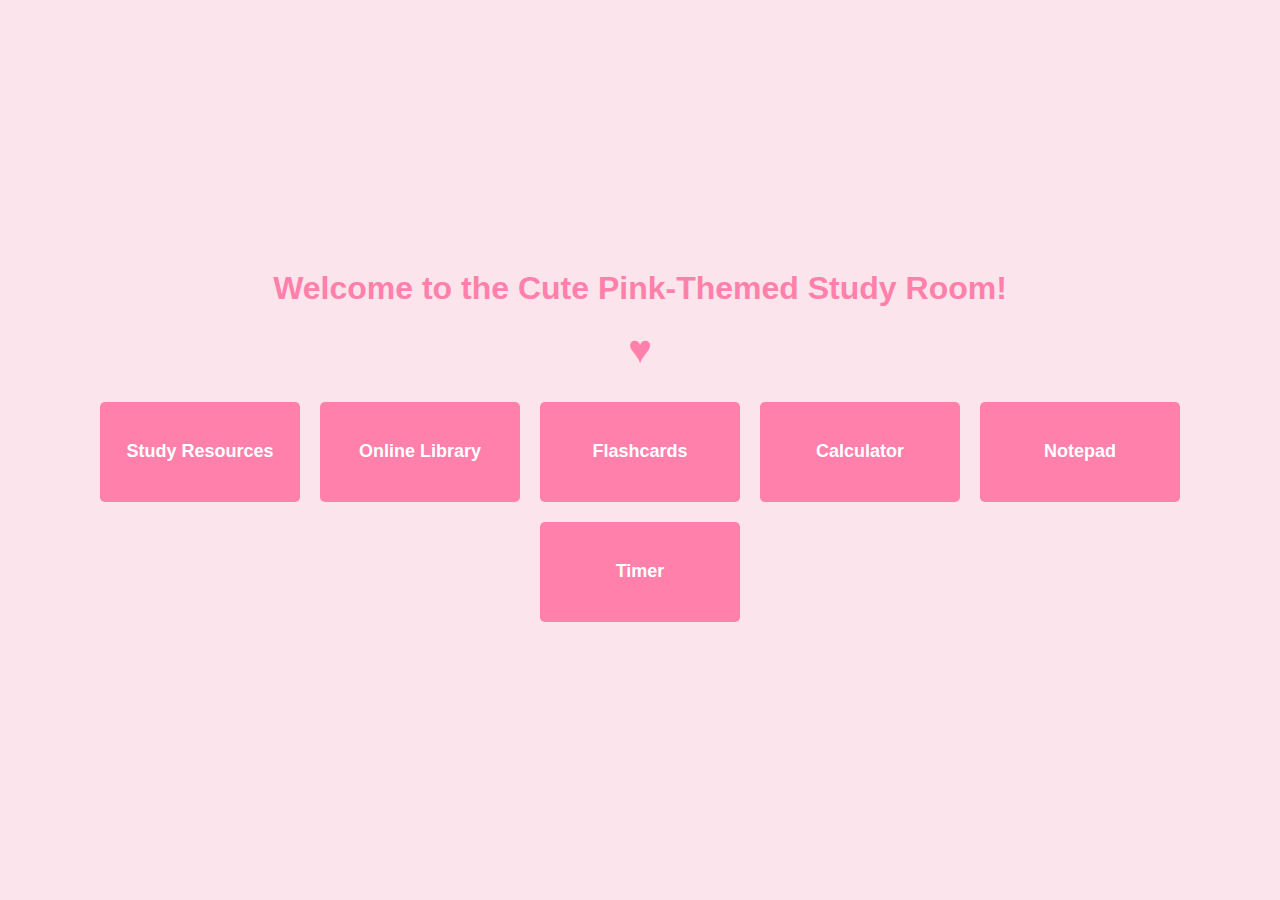
<file: timer.html>
<!DOCTYPE html>
<html>
<head>
  <title>Cute Pink-Themed Study Room</title>
  <style>
    body {
      margin: 0;
      padding: 0;
      background-color: #fce4ec;
      font-family: Arial, sans-serif;
    }

    .container {
      display: flex;
      flex-direction: column;
      align-items: center;
      justify-content: center;
      height: 100vh;
    }

    h1 {
      color: #ff80ab;
      margin-bottom: 20px;
    }

    .heart-icon {
      color: #ff80ab;
      font-size: 40px;
      margin-bottom: 20px;
    }

    .options-container {
      display: flex;
      flex-wrap: wrap;
      justify-content: center;
      margin-bottom: 20px;
    }

    .option {
      width: 200px;
      height: 100px;
      margin: 10px;
      background-color: #ff80ab;
      color: #fff;
      display: flex;
      align-items: center;
      justify-content: center;
      border-radius: 5px;
      cursor: pointer;
      font-size: 18px;
      font-weight: bold;
      transition: background-color 0.3s ease;
    }

    .option:hover {
      background-color: #ff5773;
    }
  </style>
</head>
<body>
  <div class="container">
    <h1>Welcome to the Cute Pink-Themed Study Room!</h1>
    <span class="heart-icon">&hearts;</span>
    <div class="options-container">
      <div class="option" onclick="openResource('https://www.example.com')">Study Resources</div>
      <div class="option" onclick="openResource('https://www.example.com')">Online Library</div>
      <div class="option" onclick="openResource('https://www.example.com')">Flashcards</div>
      <div class="option" onclick="openResource('https://www.example.com')">Calculator</div>
      <div class="option" onclick="openResource('https://www.example.com')">Notepad</div>
      <div class="option" onclick="openResource('https://www.example.com')">Timer</div>
    </div>
  </div>

  <script>
    function openResource(url) {
      window.open(url, '_blank');
    }
  </script>
</body>
</html>
</file>
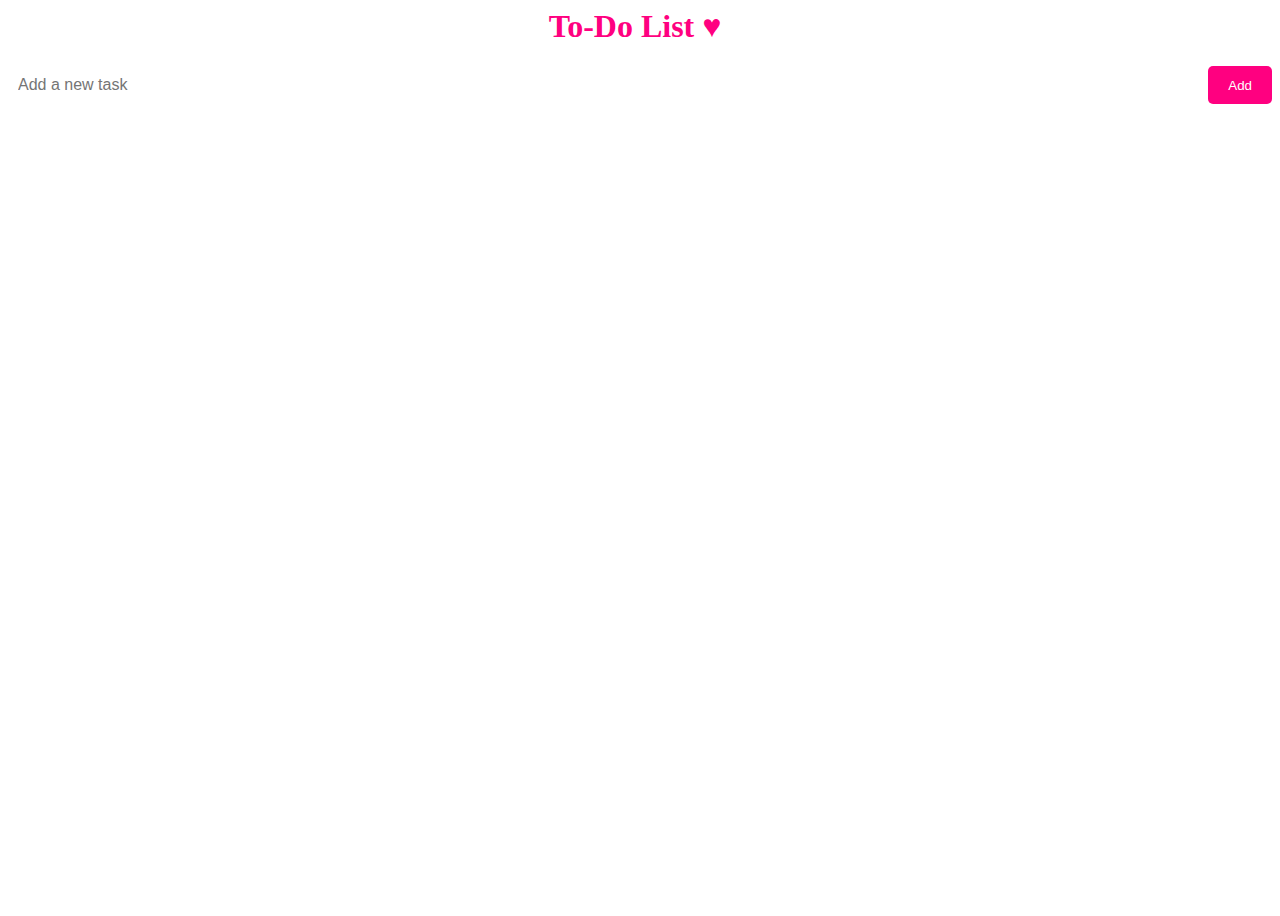
<file: todolist.html>
<!DOCTYPE html>
<html>
<head>
  <style>
    body {
        background-image: url('C:/Users/rushd/Downloads/laptop%20pink%20heart%20aura%20wallpaper.jpeg');
background-repeat: no-repeat;
background-attachment: fixed;  
background-size: cover;
      justify-content: center;
      align-items: center;
      height: 100vh;
    }


    h1 {
      text-align: center;
      color: rgb(255, 0, 128);
      margin-top: 0;
    }

    form {
      display: flex;
      margin-bottom: 10px;
    }

    input[type="text"] {
      flex-grow: 1;
      padding: 10px;
      border: none;
      border-radius: 5px;
      font-size: 16px;
    }

    button {
      padding: 10px 20px;
      background-color: rgb(255, 0, 128);
      color: #fff;
      border: none;
      border-radius: 5px;
      cursor: pointer;
    }

    ul {
      list-style: none;
      padding: 0;
      width: 100%;
      max-height: 80%;
      overflow-y: auto;
      font-size: x-large;
    }

    li {
      display: flex;
      align-items: center;
      padding: 10px;
      border-bottom: 1px solid #ccc;
      text-decoration: none;
      font-size: x-large;
    }

    .heart-icon {
      color:rgb(255, 0, 128);
      margin-right: 10px;
    }

    .completed {
      text-decoration: line-through;
      color: #888;
    }

    .delete-btn {
      color: rgb(255, 0, 128);
      background: none;
      border: none;
      cursor: pointer;
      margin-left: auto;
    }
  </style>
  <title>To-Do List ♥ </title>
  <link rel="icon" type="image/x-icon" href="C:\Users\rushd\Downloads\_33_.jpeg">
</head>
<body>
  <div class="container">
    <h1>To-Do List <span class="heart-icon">&hearts;</span></h1>
    <form id="todo-form">
      <input type="text" id="todo-input" placeholder="Add a new task">
      <button type="submit">Add</button>
    </form>
    <ul id="todo-list"></ul>
  </div>

  <script>
    const form = document.getElementById('todo-form');
    const input = document.getElementById('todo-input');
    const list = document.getElementById('todo-list');

    // Load saved tasks from local storage
    const savedTasks = JSON.parse(localStorage.getItem('todoTasks')) || [];

    // Render saved tasks
    savedTasks.forEach(task => {
      const li = createTaskElement(task.text, task.completed);
      list.appendChild(li);
    });

    form.addEventListener('submit', (e) => {
      e.preventDefault();
      const taskText = input.value.trim();
      if (taskText !== '') {
        const li = createTaskElement(taskText);
        list.appendChild(li);
        savedTasks.push({ text: taskText, completed: false });
        saveTasks();
        input.value = '';
      }
    });

    function createTaskElement(text, completed = false) {
      const li = document.createElement('li');
      li.innerHTML = `
        <span class="heart-icon">&hearts;</span>
        <span class="${completed ? 'completed' : ''}">${text}</span>
        <button class="delete-btn">&times;</button>
      `;
      const deleteBtn = li.querySelector('.delete-btn');
      deleteBtn.addEventListener('click', () => {
        li.remove();
        savedTasks.splice(findTaskIndex(text), 1);
        saveTasks();
      });
      li.addEventListener('click', () => {
        li.classList.toggle('completed');
        const taskIndex = findTaskIndex(text);
        savedTasks[taskIndex].completed = !savedTasks[taskIndex].completed;
        saveTasks();
      });
      return li;
    }

    function findTaskIndex(text) {
      return savedTasks.findIndex(task => task.text === text);
    }

    function saveTasks() {
      localStorage.setItem('todoTasks', JSON.stringify(savedTasks));
    }
  </script>
</body>
</html>
</file>
